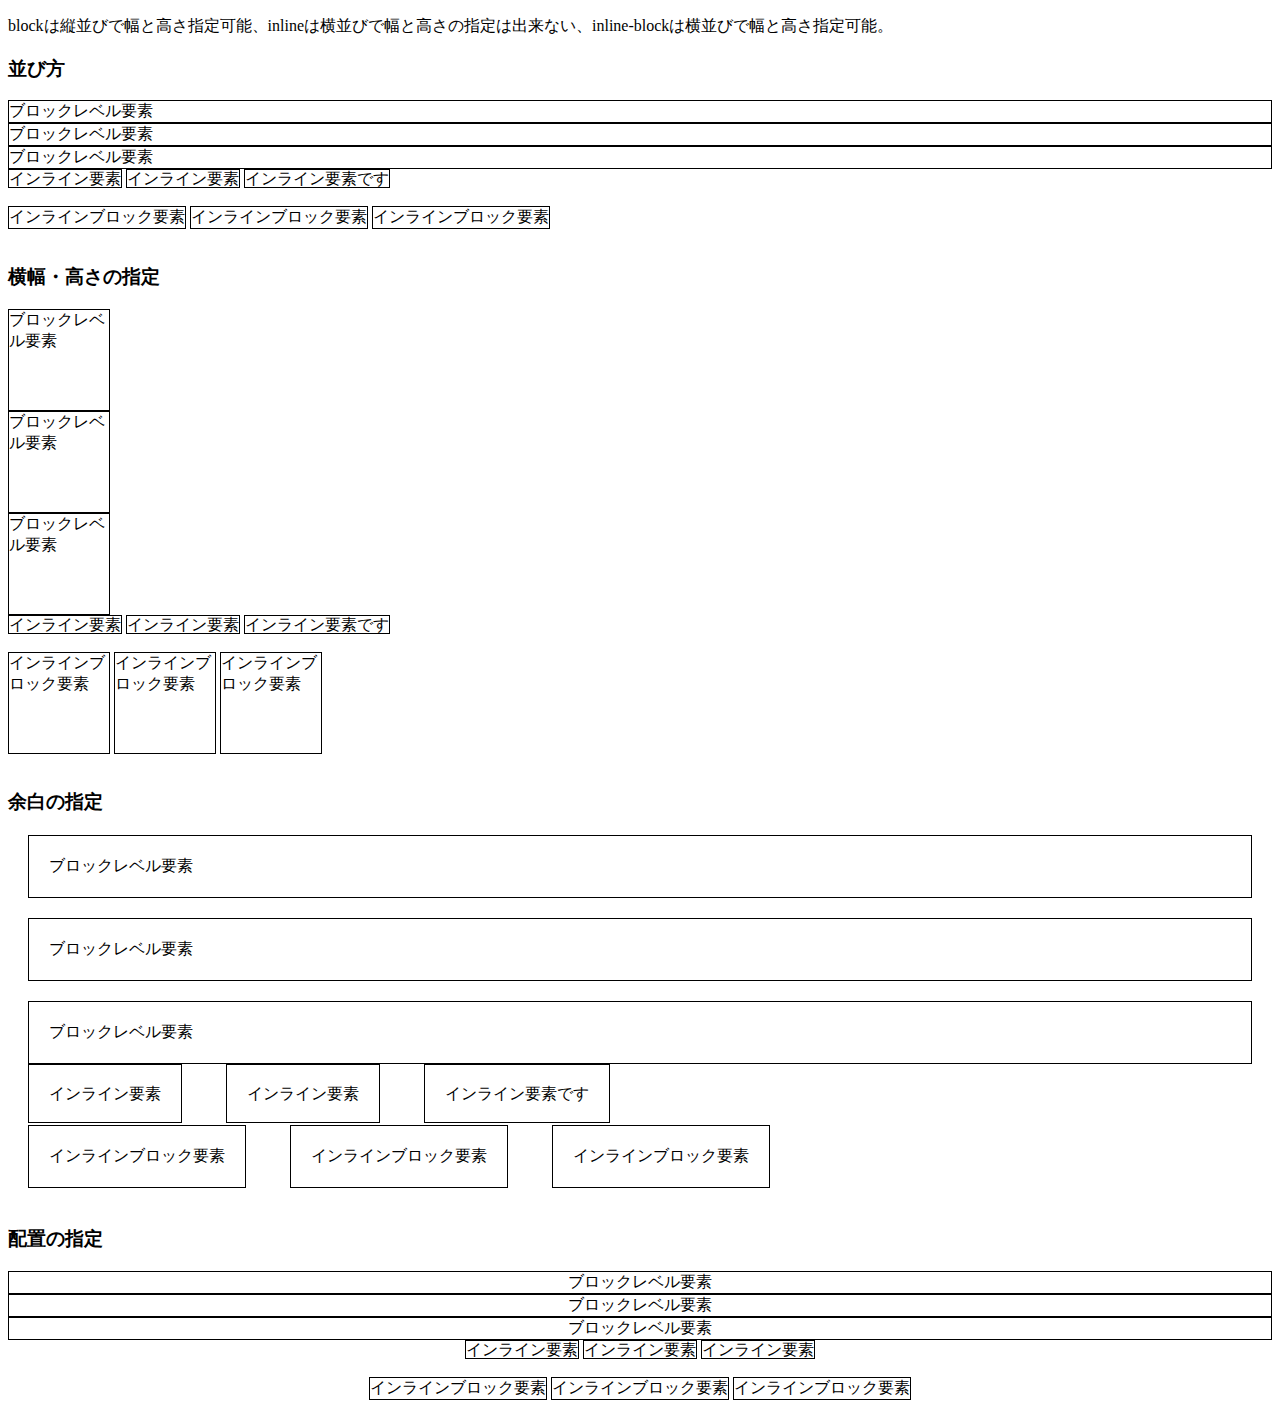
<file: display/index.html>
<!DOCTYPE html>
<html>
  <head>
    <title>Display</title>
    <link rel="stylesheet" href="styles.css">
  </head>
  <body>
    <p>blockは縦並びで幅と高さ指定可能、inlineは横並びで幅と高さの指定は出来ない、inline-blockは横並びで幅と高さ指定可能。</p>
    <h3>並び方</h3>
    <div class="arrangement">
      <div class="block">
        <div>ブロックレベル要素</div>
        <div>ブロックレベル要素</div>
        <div>ブロックレベル要素</div>
      </div>

      <div class="inline">
        <a>インライン要素</a>
        <a>インライン要素</a>
        <a>インライン要素です</a>
      </div>

      <div class="inline-block">
        <p>インラインブロック要素</p>
        <p>インラインブロック要素</p>
        <p>インラインブロック要素</p>
      </div>
    </div>

    <h3>横幅・高さの指定</h3>
    <div class="width-height">
      <div class="block">
        <div>ブロックレベル要素</div>
        <div>ブロックレベル要素</div>
        <div>ブロックレベル要素</div>
      </div>

      <div class="inline">
        <a>インライン要素</a>
        <a>インライン要素</a>
        <a>インライン要素です</a>
      </div>

      <div class="inline-block">
        <p>インラインブロック要素</p>
        <p>インラインブロック要素</p>
        <p>インラインブロック要素</p>
      </div>
    </div>

    <h3>余白の指定</h3>
    <div class="margins">
      <div class="block">
        <div>ブロックレベル要素</div>
        <div>ブロックレベル要素</div>
        <div>ブロックレベル要素</div>
      </div>

      <div class="inline">
        <a>インライン要素</a>
        <a>インライン要素</a>
        <a>インライン要素です</a>
      </div>

      <div class="inline-block">
        <p>インラインブロック要素</p>
        <p>インラインブロック要素</p>
        <p>インラインブロック要素</p>
      </div>
    </div>

    <h3>配置の指定</h3>
    <div class="deployment">
      <div class="block">
        <div>ブロックレベル要素</div>
        <div>ブロックレベル要素</div>
        <div>ブロックレベル要素</div>
      </div>

      <div class="inline">
        <a>インライン要素</a>
        <a>インライン要素</a>
        <a>インライン要素</a>
      </div>

      <div class="inline-block">
        <p>インラインブロック要素</p>
        <p>インラインブロック要素</p>
        <p>インラインブロック要素</p>
      </div>
    </div>
  </body>
</html>
</file>
<file: display/styles.css>
.arrangement{
  .block div {
    border: 1px solid #000;
  }

  .inline a {
    border: 1px solid #000;
  }

  .inline-block p {
    display: inline-block;
    border: 1px solid #000;
  }
}

.width-height{
  .block div {
    border: 1px solid #000;
    height: 100px;
    width: 100px;
  }

  .inline a {
    border: 1px solid #000;
    height: 100px;
    width: 100px;
  }

  .inline-block p {
    display: inline-block;
    border: 1px solid #000;
    height: 100px;
    width: 100px;
  }
}

.margins {
  .block div {
    border: 1px solid #000;
    margin: 20px;
    padding: 20px;
  }

  .inline a {
    border: 1px solid #000;
    margin: 20px;
    padding: 20px;
  }

  .inline-block p {
    display: inline-block;
    border: 1px solid #000;
    margin: 20px;
    padding: 20px;
  }
}

.deployment {
  .block {
      text-align: center;
    }

    .block div {
      border: 1px solid #000;
    }

    .inline {
      text-align: center;
    }

    .inline a {
      border: 1px solid #000;
    }

    .inline-block {
      text-align: center;
    }

    .inline-block p {
      display: inline-block;
      border: 1px solid #000;
    }
}
</file>
